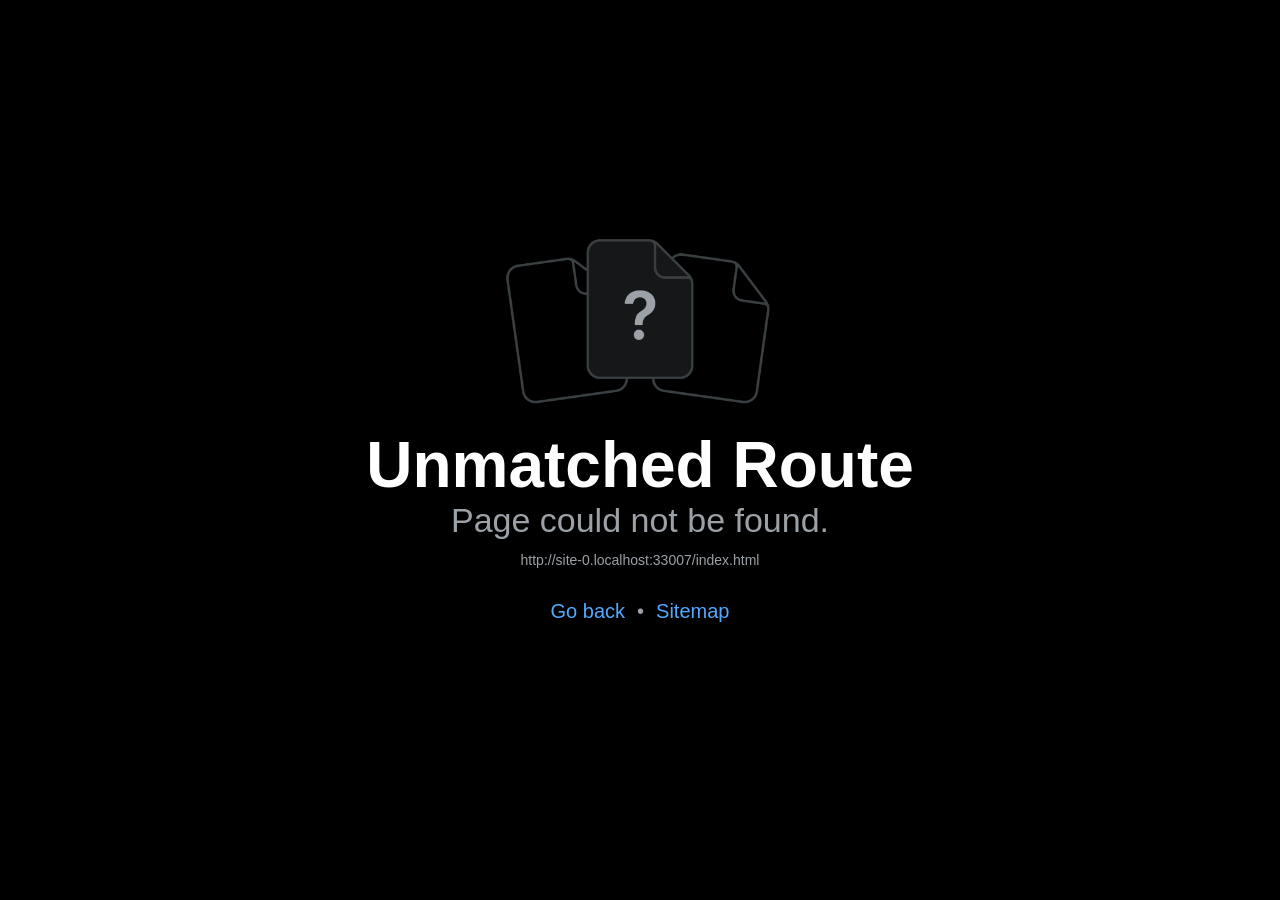
<file: app/index.html>
<!DOCTYPE html>
<html lang="en">
  <head>
    <meta charset="utf-8" />
    <meta httpEquiv="X-UA-Compatible" content="IE=edge" />
    <meta name="viewport" content="width=device-width, initial-scale=1, viewport-fit=cover" />
    <title>tostão</title>
    <!-- The `react-native-web` recommended style reset: https://necolas.github.io/react-native-web/docs/setup/#root-element -->
    <style id="expo-reset">
      /* These styles make the body full-height */
      html,
      body {
        height: 100%;
      }
      /* These styles disable body scrolling if you are using <ScrollView> */
      body {
        overflow: hidden;
      }
      /* These styles make the root element full-height */
      #root {
        display: flex;
        height: 100%;
        flex: 1;
      }
    </style>
  <link rel="icon" href="/app/favicon.ico"/><link rel="preload" href="/app/_expo/static/css/web-1877a9588967c86627994ff144dec0f5.css" as="style">
<link rel="stylesheet" href="/app/_expo/static/css/web-1877a9588967c86627994ff144dec0f5.css">    <link rel="manifest" href="/app/manifest.webmanifest" />
    <link rel="apple-touch-icon" href="/app/apple-touch-icon.png" />
    <meta name="apple-mobile-web-app-capable" content="yes" />
    <meta name="mobile-web-app-capable" content="yes" />
    <meta name="apple-mobile-web-app-status-bar-style" content="black-translucent" />
    <meta name="apple-mobile-web-app-title" content="tostão" />
    <meta name="theme-color" content="#12201C" />
    <style>html,body{background:#12201C}</style>
  </head>

  <body>
    <!-- Use static rendering with Expo Router to support running without JavaScript. -->
    <noscript>
      You need to enable JavaScript to run this app.
    </noscript>
    <!-- The root element for your Expo app. -->
    <div id="root"></div>
  <script src="/app/_expo/static/js/web/entry-dbe1d08087897d5d9024f3ec8f9b6352.js" defer></script>
</body>
</html>
</file>
<file: app/_expo/static/css/web-1877a9588967c86627994ff144dec0f5.css>
*,:before,:after{--tw-border-spacing-x:0;--tw-border-spacing-y:0;--tw-translate-x:0;--tw-translate-y:0;--tw-rotate:0;--tw-skew-x:0;--tw-skew-y:0;--tw-scale-x:1;--tw-scale-y:1;--tw-pan-x: ;--tw-pan-y: ;--tw-pinch-zoom: ;--tw-scroll-snap-strictness:proximity;--tw-gradient-from-position: ;--tw-gradient-via-position: ;--tw-gradient-to-position: ;--tw-ordinal: ;--tw-slashed-zero: ;--tw-numeric-figure: ;--tw-numeric-spacing: ;--tw-numeric-fraction: ;--tw-ring-inset: ;--tw-ring-offset-width:0px;--tw-ring-offset-color:#fff;--tw-ring-color:#3b82f680;--tw-ring-offset-shadow:0 0 #0000;--tw-ring-shadow:0 0 #0000;--tw-shadow:0 0 #0000;--tw-shadow-colored:0 0 #0000;--tw-blur: ;--tw-brightness: ;--tw-contrast: ;--tw-grayscale: ;--tw-hue-rotate: ;--tw-invert: ;--tw-saturate: ;--tw-sepia: ;--tw-drop-shadow: ;--tw-backdrop-blur: ;--tw-backdrop-brightness: ;--tw-backdrop-contrast: ;--tw-backdrop-grayscale: ;--tw-backdrop-hue-rotate: ;--tw-backdrop-invert: ;--tw-backdrop-opacity: ;--tw-backdrop-saturate: ;--tw-backdrop-sepia: ;--tw-contain-size: ;--tw-contain-layout: ;--tw-contain-paint: ;--tw-contain-style: }::-ms-backdrop{--tw-border-spacing-x:0;--tw-border-spacing-y:0;--tw-translate-x:0;--tw-translate-y:0;--tw-rotate:0;--tw-skew-x:0;--tw-skew-y:0;--tw-scale-x:1;--tw-scale-y:1;--tw-pan-x: ;--tw-pan-y: ;--tw-pinch-zoom: ;--tw-scroll-snap-strictness:proximity;--tw-gradient-from-position: ;--tw-gradient-via-position: ;--tw-gradient-to-position: ;--tw-ordinal: ;--tw-slashed-zero: ;--tw-numeric-figure: ;--tw-numeric-spacing: ;--tw-numeric-fraction: ;--tw-ring-inset: ;--tw-ring-offset-width:0px;--tw-ring-offset-color:#fff;--tw-ring-color:#3b82f680;--tw-ring-offset-shadow:0 0 #0000;--tw-ring-shadow:0 0 #0000;--tw-shadow:0 0 #0000;--tw-shadow-colored:0 0 #0000;--tw-blur: ;--tw-brightness: ;--tw-contrast: ;--tw-grayscale: ;--tw-hue-rotate: ;--tw-invert: ;--tw-saturate: ;--tw-sepia: ;--tw-drop-shadow: ;--tw-backdrop-blur: ;--tw-backdrop-brightness: ;--tw-backdrop-contrast: ;--tw-backdrop-grayscale: ;--tw-backdrop-hue-rotate: ;--tw-backdrop-invert: ;--tw-backdrop-opacity: ;--tw-backdrop-saturate: ;--tw-backdrop-sepia: ;--tw-contain-size: ;--tw-contain-layout: ;--tw-contain-paint: ;--tw-contain-style: }::backdrop{--tw-border-spacing-x:0;--tw-border-spacing-y:0;--tw-translate-x:0;--tw-translate-y:0;--tw-rotate:0;--tw-skew-x:0;--tw-skew-y:0;--tw-scale-x:1;--tw-scale-y:1;--tw-pan-x: ;--tw-pan-y: ;--tw-pinch-zoom: ;--tw-scroll-snap-strictness:proximity;--tw-gradient-from-position: ;--tw-gradient-via-position: ;--tw-gradient-to-position: ;--tw-ordinal: ;--tw-slashed-zero: ;--tw-numeric-figure: ;--tw-numeric-spacing: ;--tw-numeric-fraction: ;--tw-ring-inset: ;--tw-ring-offset-width:0px;--tw-ring-offset-color:#fff;--tw-ring-color:#3b82f680;--tw-ring-offset-shadow:0 0 #0000;--tw-ring-shadow:0 0 #0000;--tw-shadow:0 0 #0000;--tw-shadow-colored:0 0 #0000;--tw-blur: ;--tw-brightness: ;--tw-contrast: ;--tw-grayscale: ;--tw-hue-rotate: ;--tw-invert: ;--tw-saturate: ;--tw-sepia: ;--tw-drop-shadow: ;--tw-backdrop-blur: ;--tw-backdrop-brightness: ;--tw-backdrop-contrast: ;--tw-backdrop-grayscale: ;--tw-backdrop-hue-rotate: ;--tw-backdrop-invert: ;--tw-backdrop-opacity: ;--tw-backdrop-saturate: ;--tw-backdrop-sepia: ;--tw-contain-size: ;--tw-contain-layout: ;--tw-contain-paint: ;--tw-contain-style: }*,:before,:after{box-sizing:border-box;border:0 solid #e5e7eb}:before,:after{--tw-content:""}html,:host{-webkit-text-size-adjust:100%;tab-size:4;-webkit-font-feature-settings:normal;font-feature-settings:normal;font-variation-settings:normal;-webkit-tap-highlight-color:transparent;font-family:ui-sans-serif,system-ui,sans-serif,Apple Color Emoji,Segoe UI Emoji,Segoe UI Symbol,Noto Color Emoji;line-height:1.5}body{line-height:inherit;margin:0}hr{height:0;color:inherit;border-top-width:1px}abbr:where([title]){-webkit-text-decoration:underline dotted;text-decoration:underline dotted}h1,h2,h3,h4,h5,h6{font-size:inherit;font-weight:inherit}a{color:inherit;-webkit-text-decoration:inherit;text-decoration:inherit}b,strong{font-weight:bolder}code,kbd,samp,pre{-webkit-font-feature-settings:normal;font-feature-settings:normal;font-variation-settings:normal;font-family:ui-monospace,SFMono-Regular,Menlo,Monaco,Consolas,Liberation Mono,Courier New,monospace;font-size:1em}small{font-size:80%}sub,sup{vertical-align:baseline;font-size:75%;line-height:0;position:relative}sub{bottom:-.25em}sup{top:-.5em}table{text-indent:0;border-color:inherit;border-collapse:collapse}button,input,optgroup,select,textarea{-webkit-font-feature-settings:inherit;font-feature-settings:inherit;font-variation-settings:inherit;font-family:inherit;font-size:100%;font-weight:inherit;line-height:inherit;letter-spacing:inherit;color:inherit;margin:0;padding:0}button,select{text-transform:none}button,input:where([type=button]),input:where([type=reset]),input:where([type=submit]){-webkit-appearance:button;background-color:#0000;background-image:none}:-moz-focusring{outline:auto}:-moz-ui-invalid{box-shadow:none}progress{vertical-align:baseline}::-webkit-inner-spin-button{height:auto}::-webkit-outer-spin-button{height:auto}[type=search]{-webkit-appearance:textfield;outline-offset:-2px}::-webkit-search-decoration{-webkit-appearance:none}::-webkit-file-upload-button{-webkit-appearance:button;font:inherit}summary{display:list-item}blockquote,dl,dd,h1,h2,h3,h4,h5,h6,hr,figure,p,pre{margin:0}fieldset{margin:0;padding:0}legend{padding:0}ol,ul,menu{margin:0;padding:0;list-style:none}dialog{padding:0}textarea{resize:vertical}input::-webkit-input-placeholder{opacity:1;color:#9ca3af}textarea::-webkit-input-placeholder{opacity:1;color:#9ca3af}:is(input:-ms-placeholder-shown,textarea:-ms-placeholder-shown){opacity:1;color:#9ca3af}:is(input:placeholder-shown,textarea:placeholder-shown){opacity:1;color:#9ca3af}input::-moz-placeholder{opacity:1;color:#9ca3af}textarea::-moz-placeholder{opacity:1;color:#9ca3af}input::placeholder,textarea::placeholder{opacity:1;color:#9ca3af}button,[role=button]{cursor:pointer}:disabled{cursor:default}img,svg,video,canvas,audio,iframe,embed,object{vertical-align:middle;display:block}img,video{max-width:100%;height:auto}[hidden]:where(:not([hidden=until-found])){display:none}:root{--css-interop-darkMode:class dark;--css-interop:true;--css-interop-nativewind:true;--bg:18 32 28;--surface:26 44 39;--surface-2:36 56 50;--surface-3:46 68 61;--sunken:12 23 20;--fg:236 232 220;--fg-2:188 195 184;--fg-3:147 160 153;--accent:233 196 106;--accent-strong:243 214 142;--accent-soft:58 50 24;--accent-ink:246 227 176;--fill:233 196 106;--edge:168 134 46;--edge-n:10 19 17;--on-accent:18 32 28;--income:127 212 154;--expense:240 138 128;--transfer:138 179 230;--pending:201 179 242;--warning:242 166 90;--danger:255 107 107}.visible{visibility:visible}.fixed{position:fixed}.absolute{position:absolute}.inset-0{inset:0}.-mx-4{margin-left:-1rem;margin-right:-1rem}.-ml-2{margin-left:-.5rem}.ml-auto{margin-left:auto}.mt-0\.5{margin-top:.125rem}.mt-1{margin-top:.25rem}.mt-1\.5{margin-top:.375rem}.mt-\[7px\]{margin-top:7px}.block{display:block}.flex{display:flex}.table{display:table}.hidden{display:none}.h-1{height:.25rem}.h-1\.5{height:.375rem}.h-10{height:2.5rem}.h-11{height:2.75rem}.h-12{height:3rem}.h-2{height:.5rem}.h-2\.5{height:.625rem}.h-5{height:1.25rem}.h-6{height:1.5rem}.h-7{height:1.75rem}.h-8{height:2rem}.h-9{height:2.25rem}.h-\[38px\]{height:38px}.h-\[7px\]{height:7px}.h-px{height:1px}.w-1\.5{width:.375rem}.w-1\/2{width:50%}.w-10{width:2.5rem}.w-11{width:2.75rem}.w-12{width:3rem}.w-14{width:3.5rem}.w-2{width:.5rem}.w-2\.5{width:.625rem}.w-4{width:1rem}.w-5{width:1.25rem}.w-6{width:1.5rem}.w-9{width:2.25rem}.w-\[132px\]{width:132px}.w-\[30\%\]{width:30%}.w-\[38px\]{width:38px}.w-\[66px\]{width:66px}.w-\[7px\]{width:7px}.max-w-\[240px\]{max-width:240px}.flex-1{flex:1}.transform{-webkit-transform:translate(var(--tw-translate-x), var(--tw-translate-y)) rotate(var(--tw-rotate)) skewX(var(--tw-skew-x)) skewY(var(--tw-skew-y)) scaleX(var(--tw-scale-x)) scaleY(var(--tw-scale-y));transform:translate(var(--tw-translate-x), var(--tw-translate-y)) rotate(var(--tw-rotate)) skewX(var(--tw-skew-x)) skewY(var(--tw-skew-y)) scaleX(var(--tw-scale-x)) scaleY(var(--tw-scale-y))}.flex-row{flex-direction:row}.flex-wrap{flex-wrap:wrap}.items-start{align-items:flex-start}.items-end{align-items:flex-end}.items-center{align-items:center}.items-baseline{align-items:baseline}.justify-end{justify-content:flex-end}.justify-center{justify-content:center}.justify-between{justify-content:space-between}.gap-0\.5{gap:.125rem}.gap-1{gap:.25rem}.gap-1\.5{gap:.375rem}.gap-2{gap:.5rem}.gap-2\.5{gap:.625rem}.gap-3{gap:.75rem}.gap-3\.5{gap:.875rem}.gap-4{gap:1rem}.gap-6{gap:1.5rem}.gap-\[3px\]{gap:3px}.gap-x-1\.5{-webkit-column-gap:.375rem;-moz-column-gap:.375rem;column-gap:.375rem}.gap-y-1{row-gap:.25rem}.self-start{align-self:flex-start}.self-center{align-self:center}.self-stretch{align-self:stretch}.overflow-hidden{overflow:hidden}.rounded-\[11px\]{border-radius:11px}.rounded-\[2px\]{border-radius:2px}.rounded-\[3px\]{border-radius:3px}.rounded-full{border-radius:9999px}.rounded-lg{border-radius:12px}.rounded-md{border-radius:8px}.rounded-sm{border-radius:4px}.rounded-xl{border-radius:16px}.border{border-width:1px}.border-b{border-bottom-width:1px}.border-t{border-top-width:1px}.border-dashed{border-style:dashed}.border-accent{--tw-border-opacity:1;border-color:rgb(var(--accent) / var(--tw-border-opacity,1))}.border-border{border-color:rgb(var(--fg) / .16)}.border-divider{border-color:rgb(var(--fg) / .08)}.bg-accent{--tw-bg-opacity:1;background-color:rgb(var(--accent) / var(--tw-bg-opacity,1))}.bg-accent-soft{--tw-bg-opacity:1;background-color:rgb(var(--accent-soft) / var(--tw-bg-opacity,1))}.bg-bg{--tw-bg-opacity:1;background-color:rgb(var(--bg) / var(--tw-bg-opacity,1))}.bg-border{background-color:rgb(var(--fg) / .16)}.bg-divider{background-color:rgb(var(--fg) / .08)}.bg-fill{--tw-bg-opacity:1;background-color:rgb(var(--fill) / var(--tw-bg-opacity,1))}.bg-sunken{--tw-bg-opacity:1;background-color:rgb(var(--sunken) / var(--tw-bg-opacity,1))}.bg-surface{--tw-bg-opacity:1;background-color:rgb(var(--surface) / var(--tw-bg-opacity,1))}.bg-surface-2{--tw-bg-opacity:1;background-color:rgb(var(--surface-2) / var(--tw-bg-opacity,1))}.bg-surface-3{--tw-bg-opacity:1;background-color:rgb(var(--surface-3) / var(--tw-bg-opacity,1))}.p-1{padding:.25rem}.p-2\.5{padding:.625rem}.p-3{padding:.75rem}.p-3\.5{padding:.875rem}.p-4{padding:1rem}.p-\[18px\]{padding:18px}.px-0\.5{padding-left:.125rem;padding-right:.125rem}.px-1\.5{padding-left:.375rem;padding-right:.375rem}.px-2{padding-left:.5rem;padding-right:.5rem}.px-2\.5{padding-left:.625rem;padding-right:.625rem}.px-3{padding-left:.75rem;padding-right:.75rem}.px-3\.5{padding-left:.875rem;padding-right:.875rem}.px-4{padding-left:1rem;padding-right:1rem}.px-5{padding-left:1.25rem;padding-right:1.25rem}.py-0\.5{padding-top:.125rem;padding-bottom:.125rem}.py-1{padding-top:.25rem;padding-bottom:.25rem}.py-1\.5{padding-top:.375rem;padding-bottom:.375rem}.py-2{padding-top:.5rem;padding-bottom:.5rem}.py-2\.5{padding-top:.625rem;padding-bottom:.625rem}.py-3{padding-top:.75rem;padding-bottom:.75rem}.py-7{padding-top:1.75rem;padding-bottom:1.75rem}.py-\[11px\]{padding-top:11px;padding-bottom:11px}.py-\[7px\]{padding-top:7px;padding-bottom:7px}.pb-1{padding-bottom:.25rem}.pb-3{padding-bottom:.75rem}.pb-\[3px\]{padding-bottom:3px}.pl-3\.5{padding-left:.875rem}.pl-\[18px\]{padding-left:18px}.pt-1\.5{padding-top:.375rem}.pt-2{padding-top:.5rem}.pt-2\.5{padding-top:.625rem}.pt-3{padding-top:.75rem}.pt-\[15px\]{padding-top:15px}.text-center{text-align:center}.font-inter{font-family:Inter_400Regular}.font-inter-bold{font-family:Inter_700Bold}.font-inter-medium{font-family:Inter_500Medium}.font-inter-semibold{font-family:Inter_600SemiBold}.text-body{font-size:15px;line-height:22px}.text-body-sm{font-size:13px;line-height:18px}.text-display{letter-spacing:-.8px;font-size:40px;line-height:44px}.text-headline{font-size:17px;line-height:24px}.text-label{letter-spacing:.12px;font-size:12px;line-height:16px}.text-overline{letter-spacing:.88px;font-size:11px;line-height:14px}.text-title{letter-spacing:-.22px;font-size:22px;line-height:28px}.text-title-lg{letter-spacing:-.42px;font-size:28px;line-height:34px}.uppercase{text-transform:uppercase}.capitalize{text-transform:capitalize}.tabular-nums{--tw-numeric-spacing:tabular-nums;font-variant-numeric:var(--tw-ordinal) var(--tw-slashed-zero) var(--tw-numeric-figure) var(--tw-numeric-spacing) var(--tw-numeric-fraction)}.text-accent{--tw-text-opacity:1;color:rgb(var(--accent) / var(--tw-text-opacity,1))}.text-accent-ink{--tw-text-opacity:1;color:rgb(var(--accent-ink) / var(--tw-text-opacity,1))}.text-danger{--tw-text-opacity:1;color:rgb(var(--danger) / var(--tw-text-opacity,1))}.text-expense{--tw-text-opacity:1;color:rgb(var(--expense) / var(--tw-text-opacity,1))}.text-fg{--tw-text-opacity:1;color:rgb(var(--fg) / var(--tw-text-opacity,1))}.text-fg-2{--tw-text-opacity:1;color:rgb(var(--fg-2) / var(--tw-text-opacity,1))}.text-fg-3{--tw-text-opacity:1;color:rgb(var(--fg-3) / var(--tw-text-opacity,1))}.text-income{--tw-text-opacity:1;color:rgb(var(--income) / var(--tw-text-opacity,1))}.text-on-accent{--tw-text-opacity:1;color:rgb(var(--on-accent) / var(--tw-text-opacity,1))}.text-warning{--tw-text-opacity:1;color:rgb(var(--warning) / var(--tw-text-opacity,1))}.overline{text-decoration-line:overline}.opacity-40{opacity:.4}.opacity-50{opacity:.5}.shadow{--tw-shadow:0px 1px 4px #00000059;--tw-shadow-colored:0px 1px 4px var(--tw-shadow-color);box-shadow:var(--tw-ring-offset-shadow,0 0 #0000), var(--tw-ring-shadow,0 0 #0000), var(--tw-shadow)}.outline{outline-style:solid}.ring{--tw-ring-offset-shadow:var(--tw-ring-inset) 0 0 0 var(--tw-ring-offset-width) var(--tw-ring-offset-color);--tw-ring-shadow:var(--tw-ring-inset) 0 0 0 calc(3px + var(--tw-ring-offset-width)) var(--tw-ring-color);box-shadow:var(--tw-ring-offset-shadow), var(--tw-ring-shadow), var(--tw-shadow,0 0 #0000)}.blur{--tw-blur:blur(8px);filter:var(--tw-blur) var(--tw-brightness) var(--tw-contrast) var(--tw-grayscale) var(--tw-hue-rotate) var(--tw-invert) var(--tw-saturate) var(--tw-sepia) var(--tw-drop-shadow)}.filter{filter:var(--tw-blur) var(--tw-brightness) var(--tw-contrast) var(--tw-grayscale) var(--tw-hue-rotate) var(--tw-invert) var(--tw-saturate) var(--tw-sepia) var(--tw-drop-shadow)}.active\:scale-90:active{--tw-scale-x:.9;--tw-scale-y:.9;-webkit-transform:translate(var(--tw-translate-x), var(--tw-translate-y)) rotate(var(--tw-rotate)) skewX(var(--tw-skew-x)) skewY(var(--tw-skew-y)) scaleX(var(--tw-scale-x)) scaleY(var(--tw-scale-y));transform:translate(var(--tw-translate-x), var(--tw-translate-y)) rotate(var(--tw-rotate)) skewX(var(--tw-skew-x)) skewY(var(--tw-skew-y)) scaleX(var(--tw-scale-x)) scaleY(var(--tw-scale-y))}.active\:scale-95:active{--tw-scale-x:.95;--tw-scale-y:.95;-webkit-transform:translate(var(--tw-translate-x), var(--tw-translate-y)) rotate(var(--tw-rotate)) skewX(var(--tw-skew-x)) skewY(var(--tw-skew-y)) scaleX(var(--tw-scale-x)) scaleY(var(--tw-scale-y));transform:translate(var(--tw-translate-x), var(--tw-translate-y)) rotate(var(--tw-rotate)) skewX(var(--tw-skew-x)) skewY(var(--tw-skew-y)) scaleX(var(--tw-scale-x)) scaleY(var(--tw-scale-y))}.active\:bg-surface:active{--tw-bg-opacity:1;background-color:rgb(var(--surface) / var(--tw-bg-opacity,1))}.active\:bg-surface-2:active{--tw-bg-opacity:1;background-color:rgb(var(--surface-2) / var(--tw-bg-opacity,1))}.active\:opacity-80:active{opacity:.8}.active\:opacity-90:active{opacity:.9}
</file>
